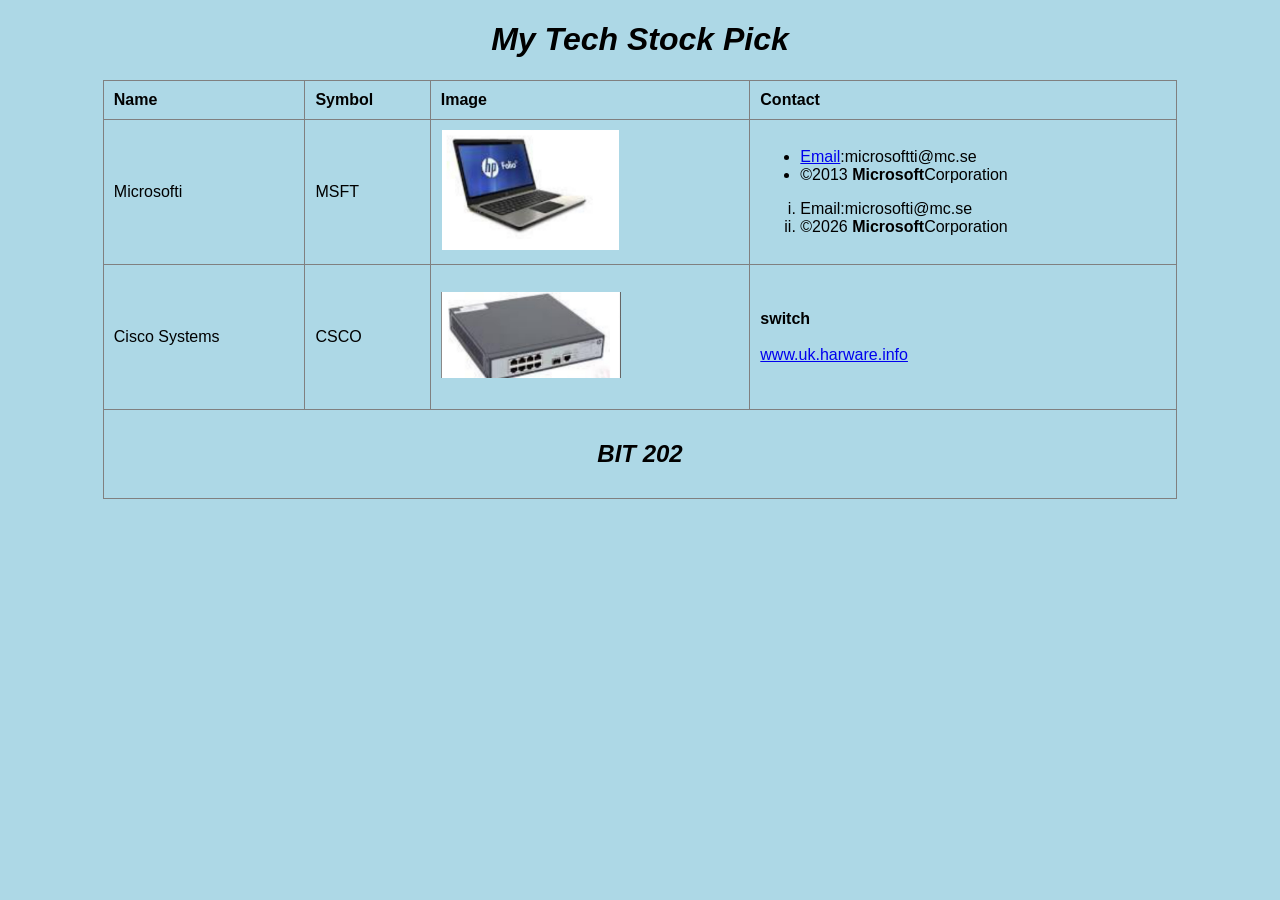
<file: index.html>
<!DOCTYPE html>
<html>
<head>
    <title>My Tech Stock Pick</title>
    <link rel="stylesheet"href="style1.css">
</head>
<body>
    <h1>My Tech Stock Pick</h1>
    <table border="1">
        <tr>
            <th>Name</th>
            <th>Symbol</th>
            <th>Image</th>
            <th>Contact</th>
        </tr>
        <tr>
            <td>Microsofti</td>
            <td>MSFT</td>
            <td>
                <img src="images/laptop.jpg"width="180"alt="Microsoft laptop">
            </td>
            <td>
                <ul>
                    <li>
                        <a href="mailto:microsofti@mc.se">Email</a>:microsoftti@mc.se
                    </li>
                    <li>&copy;2013 <b>Microsoft</b>Corporation</li>
                </ul>
                <ol type="i">
                    <li>Email:microsofti@mc.se</li>
                    <li>&copy;2026 <b>Microsoft</b>Corporation</li>
                </ol>
            </td>
        </tr>
        <tr>
            <td>Cisco Systems</td>
            <td>CSCO</td>
            <td>
                <img src="images/switch.jpg"width="180"alt="Cisco network switch">
            </td>
            <td>
                <b>switch</b>
                <br><br>
                <a href="https://www.uk.hardware .info">www.uk.harware.info</a>
            </td>
        </tr>
        <tr>
            <td colspan="4">
                <h2>BIT 202</h2>
            </td>
        </tr>
    </table>
</body>
</html>
</file>
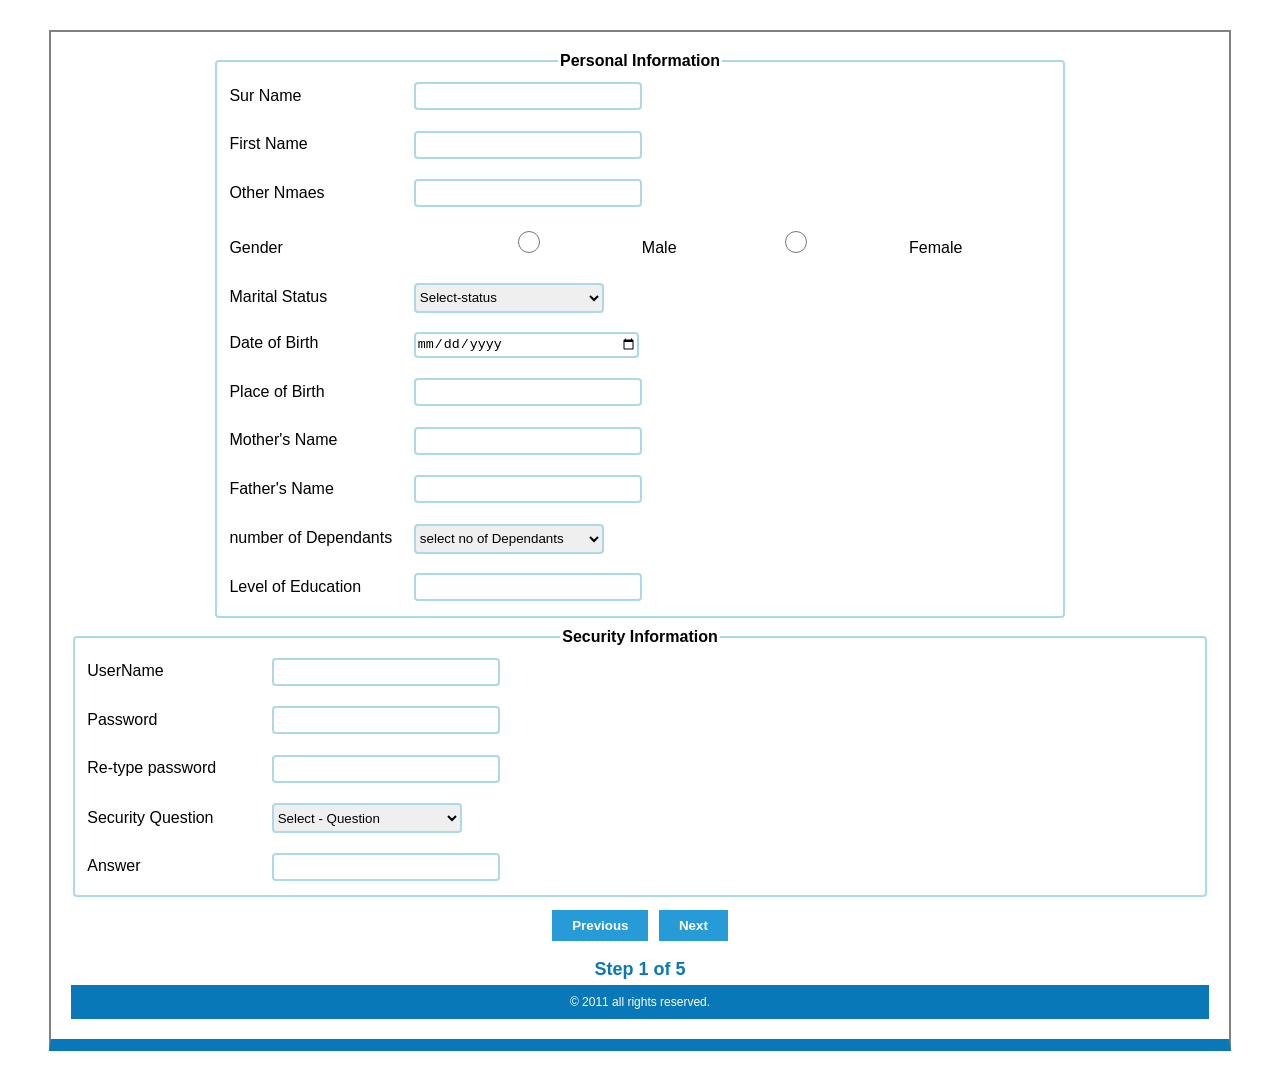
<file: registrastion.html>
<!DOCTYPE html>
<html>
    <head>
        <title>Registration Form</title>
        <link rel="stylesheet"href="style2.css">
    </head>
    <body>
        <div class="page-box">
        <form>
            <fieldset>
                <legend>Personal Information</legend>
                <label>Sur Name</label>
                <input type="text"><br><br>
                <label>First Name</label>
                <input type="text"><br><br>
                <label>Other Nmaes</label>
                <input type="text"><br><br>
                <label>Gender</label>
                <input type="radio" name="gender">Male
                <input type="radio" name="gender">Female
                <br><br>
                <label>Marital Status</label>
                <select>
                    <option>Select-status</option>
                    <option>Single</option>
                    <option>Married</option>
                    <option>Divorced</option>
                </select>
                <br><br>
                <label>Date of Birth</label>
                <input type="Date"><br><br>
                <label>Place of Birth</label>
                <input type="text"><br><br>
                <label>Mother's Name</label>
                <input type="text"><br><br>
                <label>Father's Name</label>
                <input type="text"><br><br>
                <label>number of Dependants</label>
                <select>
                    <option>select no of Dependants</option>
                    <option>0</option>
                    <option>1</option>
                    <option>2</option>
                    <option>3</option>
                    <option>4</option>
                </select>
                <br><br>
                <label>Level of Education</label>
                <input type="text"
            </fieldset>
            </fieldset>
        </form>
        <fieldset>
            <legend>Security Information</legend>
            <label>UserName</label>
            <input type="text"><br><br>
            <label>Password</label>
            <input type="password"><br><br>
            <label>Re-type password</label>
            <input type="password"><br><br>
            <label>Security Question</label>
            <select>
                <option>Select - Question</option>
                <option>What is your favourite colour?</option>
                <option>What is your favourite food?</option>
                <option>What is your favourite pet?</option>
            </select>
            <br><br>
            <label>Answer</label>
            <input type="text">
        </fieldset>
        <div class="buttons">
            <button type="button"id="previous">Previous</button>
            <button type="button"id="next">Next</button>
        </div>
        <h2 id="stepTitle">Step 1 of 5</h2>
        <script>
            let currentStep = 1;
            let title = document.getElementById("stepTitle");
            let previous = document.getElementById("previous");
            let next = document.getElementById("next");
            next.onclick = function() {
                if (currentStep < 5) {
                    currentStep++;
                }
            title.innerHTML = "Step" + currentStep +"of 5";
        };
        previous.onclick = function() {
            if (currentStep > 1) {
                currentStep--;
            }
            title.innerHTML = "step" + currentStep + "of 5";
        }
        </script>
    </body>
    <footer>
            &copy; 2011 all rights reserved.
        </footer>
    </div>
</html>
</file>
<file: style1.css>
body {
        font-family: Arial, sans-serif;
        background-color: lightblue;
    }
    h1 {
        text-align: center;
        font-style: italic;
    }
    table {
        width: 85%;
        margin: auto;
        border-collapse: collapse;
    }
    th, td {
        border: 1px solid gray;
        padding: 10px;
        text-align: left;
    }
    th {
        background-color: lightblue;
    }
    td img {
        width: 180px;
    }
    h2 {
        text-align: center;
        font-style: italic;
    }
    img {
        width: 180px;
        height: 120px;
        object-fit: contain;
    }
</file>
<file: style2.css>
body {
        font-family: Arial, sans-serif;
        background-color: white;
    }
    .page-box {
        width: 90%;
        margin: 30px auto;
        border: 2px solid gray;
        padding: 20px;
        border-bottom: 12px solid #0878b9;
    }
    h2 {
        text-align: center;
        color: #0878b9;
        font-size: 18px;
        margin-bottom: 5px;
    }
    form {
        width: 75%;
        margin: auto;
    }
    fieldset {
        border: 2px solid lightblue;
        border-radius: 4px;
        margin-bottom: 10px;
        padding: 12px;
    }
    legend {
        text-align: center;
        font-weight: bold;
    }
    label {
        display: inline-block;
        width: 180px;
        margin-bottom: 8px;
    }
    input {
        width: 220px;
        height: 22px;
        border: 2px solid lightblue;
        border-radius: 4px;
    }
    input [type="radio"] {
        width: auto;
        height: auto;
    }
    select {
        width: 190px;
        height: 30px;
        border: 2px solid lightblue;
        border-radius: 4px;
    }
    .buttons {
        text-align: center;
    }
    button {
        background-color: #279bd7;
        color: white;
        border: none;
        padding: 8px 20px;
        margin: 3px;
        font-weight: bold;
        cursor: pointer;
    }
    footer {
        background-color: #0878b9;
        color: white;
        text-align: center;
        padding: 10px;
        font-size: 12px;
    }
</file>
